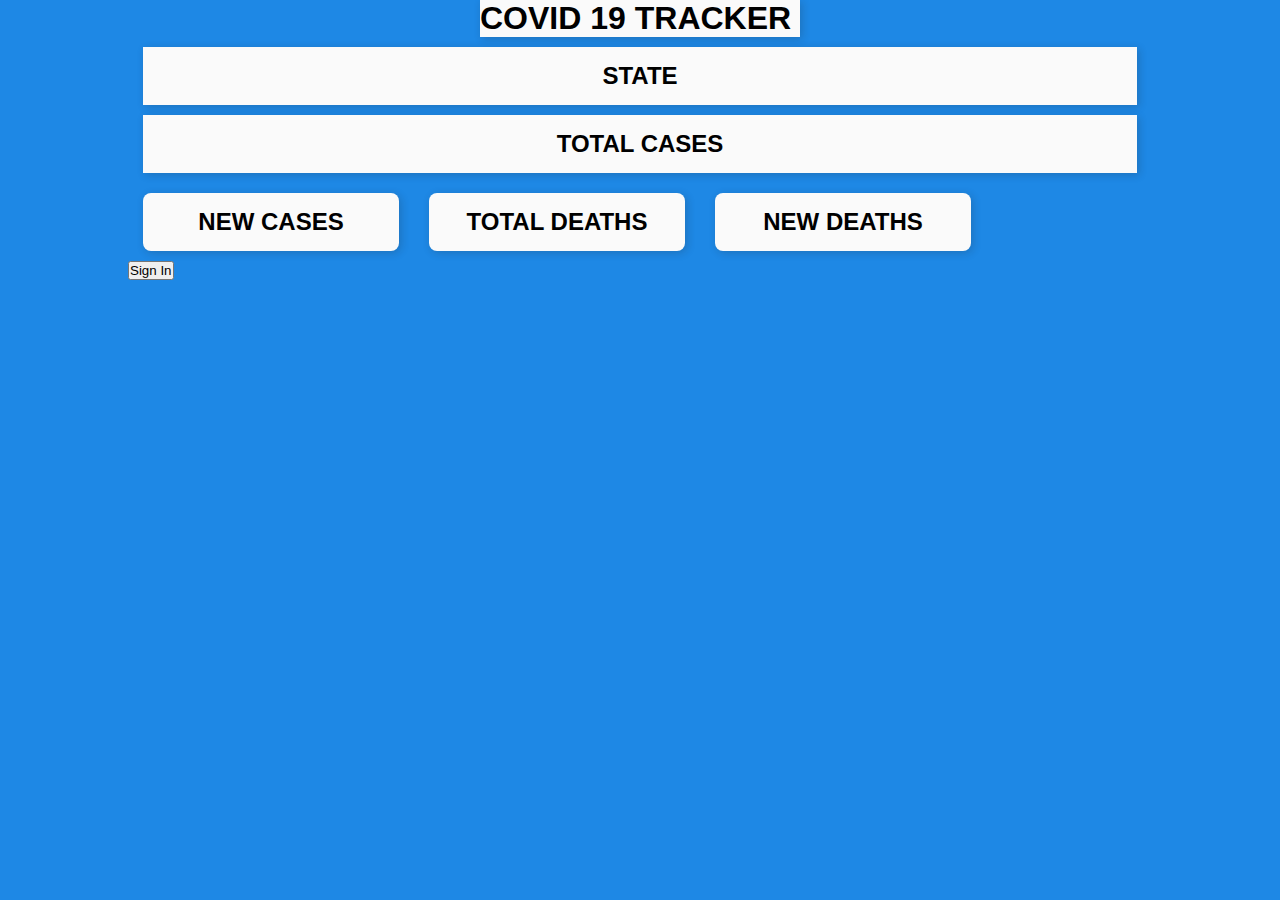
<file: index.html>
<!DOCTYPE html>
<html>
<head>
    <meta charset='utf-8'>
    <meta http-equiv='X-UA-Compatible' content='IE=edge'>
    <link href="https://fonts.googleapis.com/css?family=Montserrat|Roboto|Roboto+Mono&display=swap" rel="stylesheet">
    <title>COVID-19 TRACKER</title>
    <meta name='viewport' content='width=device-width, initial-scale=1'>
    <link rel='stylesheet' type='text/css' media='screen' href='main.css'>
    
</head>
<body>
    
    <div class="title">
        <h1>COVID 19 TRACKER</h1>
    </div>
    <div class="buttons">
        
        
    </div>
    <div class="wrapper">
        <div class="statistic">
            <div class="state_case_box">
                <h2>State</h2>
                <p id="state_name"></p>
            </div>
            
            
            <div class="total_case_box">
                <h2>Total Cases</h2>
                <p id="total_cases"></p>
            </div>
           <div class="box_wrapper">
                <div class="box">
                    <h2>New Cases</h2>
                    <p id="new_case"> </p>
                </div>

                <div class="box">
                    <h2>Total Deaths</h2>
                    <p id="total_death"> </p>
                </div>

                <div class="box">
                    <h2>New Deaths</h2>
                    <p id="new_death"> </p>
                </div>
                
                
           </div> 
        <div id='signin'>
            <button onclick= "signIn()" id="SignIn">Sign In</button>
        </div>
        
           
        <div id="comments">
            <div id="stateComments">
                
            </div>

            
        </div>
    </div>

    
</body>
    <script src="src/state.js"></script>
    <script src='index.js'></script>
</html>
</file>
<file: main.css>
*{
    margin: 0;
    padding: 0;
    outline: 0;
    font-family: 'Nunito',sans-serif;
}
body{
    background-color: #1e88e5;
}

.title{
    display: block;
    background-color: #fafafa;
    box-shadow: 2px 2px 8px rgba(30,30,30,.2);
    margin-left: auto;
    margin-right: auto;
    width: 25%;
}
.wrapper{
    width: 80%;
    position: absolute;
    left: 50%;
    transform: translateX(-50%);
}
.statistic{
    width: 100%;
}
.state_case_box{
    
    background-color: #fafafa;
    box-shadow: 2px 2px 8px rgba(30,30,30,.2);
    margin: 10px 15px;
    padding: 15px 0;
    text-align: center;
    text-transform: uppercase;
}


.total_case_box{
    
    background-color: #fafafa;
    box-shadow: 2px 2px 8px rgba(30,30,30,.2);
    margin: 10px 15px;
    padding: 15px 0;
    text-align: center;
    text-transform: uppercase;
}
.total_case_box p{
    font-size: 3rem;
}
.wrapper .box_wrapper{
    display: flex;
    flex-wrap: nowrap;
    flex-direction: row;
}

.box_wrapper .box{
    background-color: #fafafa;
    box-shadow: 2px 2px 8px rgba(30,30,30,.2);
    margin: 10px 15px;
    width:25%;
    text-align: center;
    padding: 15px 0;
    border-radius: 8px;
    text-transform: uppercase;
}
.box_wrapper .box p{
    font-size: 2.5rem;
}

.map{
    display: block;
    margin-left: auto;
    margin-right: auto;
    width: 65%;
}

table{
    width: 100%;
    padding: 15px 10px;
    margin: 10px 0;
    text-align: center;
    border-spacing: 0;
}
tr:first-child{
    background-color: #37474f;
    color: #fafafa;
    text-transform: uppercase;
}
th{
    padding: 15px 0;
    border: none;
    border-spacing: 0;
    
}
tr:nth-child(even){
    background-color: #fafafa;
    
    
}
tr:nth-child(odd){
    background-color: #424242;
    color: #fafafa;
}
tr td{
    padding: 15px 0;
    
    
}
</file>
